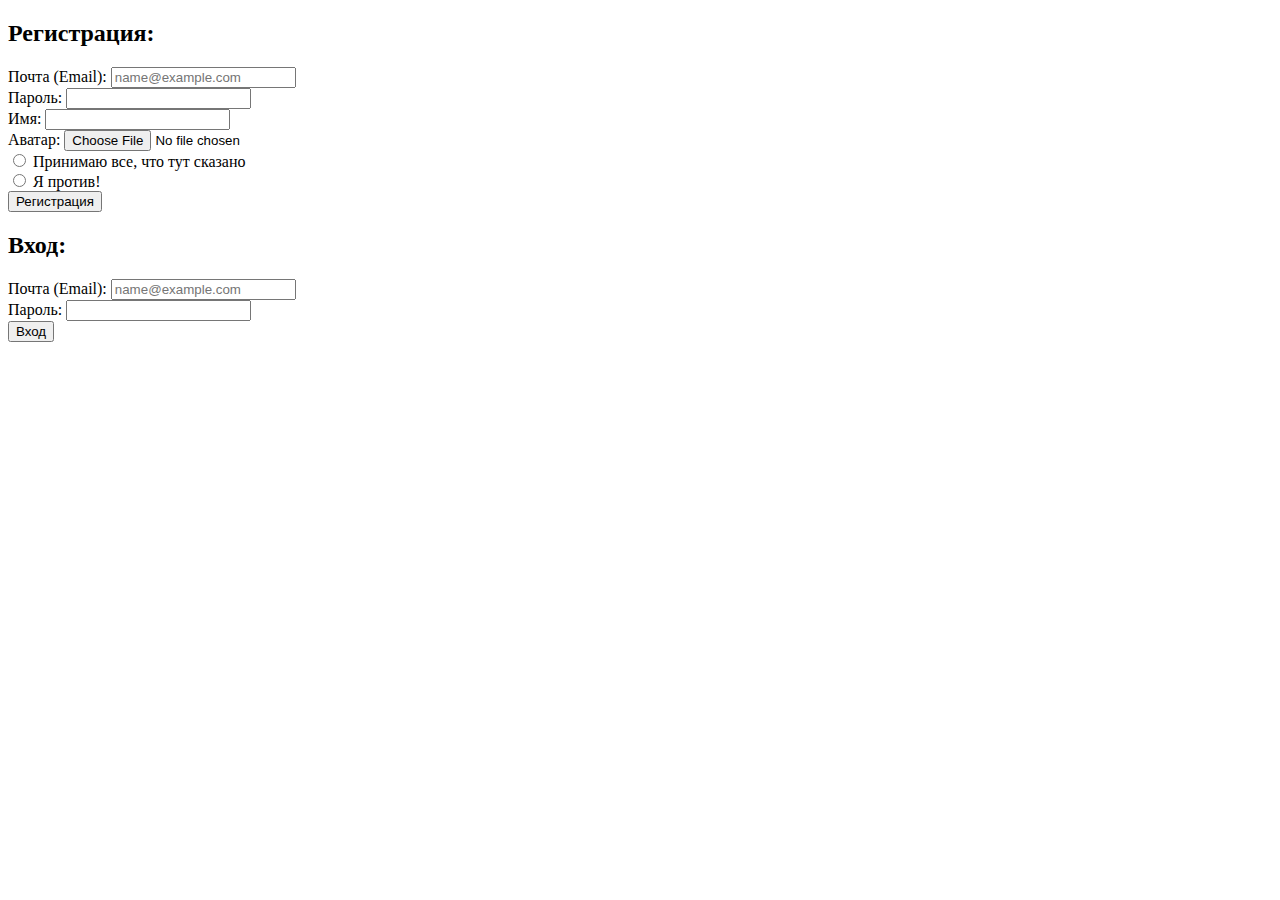
<file: 6/index.html>
<!DOCTYPE html>
<html lang="en">

<head>
  <meta charset="UTF-8">
  <meta name="viewport" content="width=device-width, initial-scale=1.0">
  <link rel="stylesheet" href="https://stackpath.bootstrapcdn.com/bootstrap/4.5.0/css/bootstrap.min.css"
    integrity="sha384-9aIt2nRpC12Uk9gS9baDl411NQApFmC26EwAOH8WgZl5MYYxFfc+NcPb1dKGj7Sk" crossorigin="anonymous">
  <title>Document</title>
</head>

<body>
  <div class="container mt-5">
    <form name="signUp">
      <h2 class="mt-5">Регистрация: </h2>
      <div class="form-row mt-3">
        <div class="col">
          <label for="exampleFormControlInput1">
            Почта (Email):
          </label>
          <input name="email" type="text" class="form-control" id="exampleFormControlInput1"
            placeholder="name@example.com">
        </div>
        <div class="col">
          <label for="exampleFormControlInput2">Пароль: </label>
          <input name="password" type="password" class="form-control" id="exampleFormControlInput2">
        </div>
      </div>

      <div class="form-row mt-3">
        <div class="col">
          <label for="exampleFormControlInput3">Имя: </label>
          <input name="name" class="form-control" id="exampleFormControlInput3">
        </div>
        <div class="col">
          <label for="exampleFormControlFile1">Аватар: </label>
          <input name="avatar" type="file" class="form-control-file" id="exampleFormControlFile1">
        </div>
      </div>

      <div>
        <div class="form-check">
          <input name="accept" class="form-check-input" type="radio" value="yes" id="defaultCheck1">
          <label class="form-check-label" for="defaultCheck1">
            Принимаю все, что тут сказано
          </label>
        </div>
        <div class="form-check">
          <input name="accept" class="form-check-input" type="radio" value="no" id="defaultCheck2">
          <label class="form-check-label" for="defaultCheck2">
            Я против!
          </label>
        </div>
      </div>

      <button type="submit" class="btn btn-primary mt-3">Регистрация</button>
    </form>
    <form name="signIn">
      <h2 class="mt-5">Вход: </h2>
      <div class="form-row mt-3">
        <div class="col">
          <label for="exampleFormControlInput11">Почта (Email): </label>
          <input name="email" type="email" class="form-control" id="exampleFormControlInput11"
            placeholder="name@example.com">
        </div>
        <div class="col">
          <label for="exampleFormControlInput12">Пароль: </label>
          <input name="password" type="password" class="form-control" id="exampleFormControlInput12">
        </div>
      </div>

      <button type="submit" class="btn btn-primary mt-3">Вход</button>
    </form>
  </div>
  <script src="./script.js"></script>
</body>

</html>
</file>
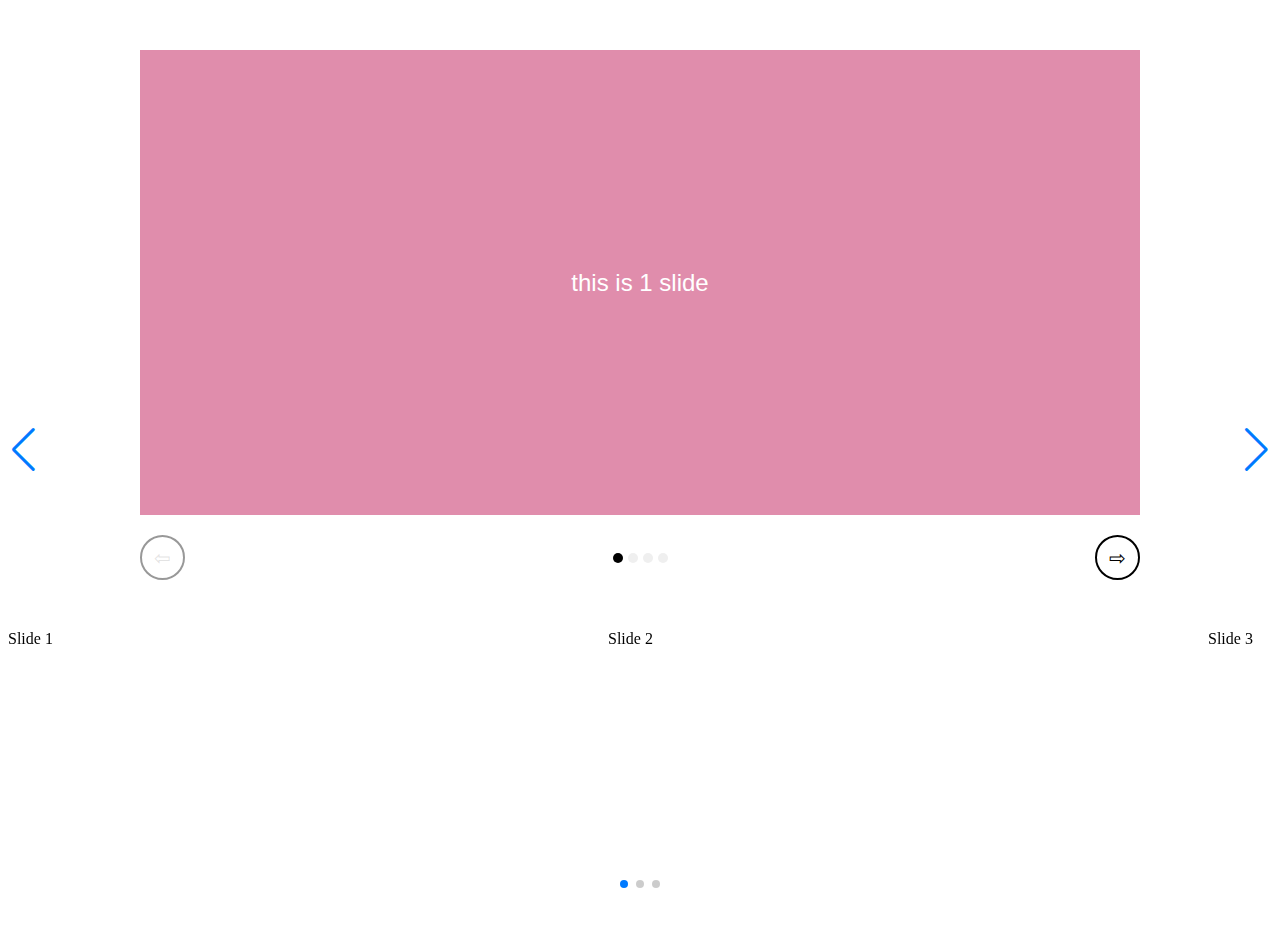
<file: 7/index.html>
<!DOCTYPE html>
<html lang="en">

<head>
  <meta charset="UTF-8">
  <meta name="viewport" content="width=device-width, initial-scale=1.0">
  <link rel="stylesheet" href="https://unpkg.com/swiper/swiper-bundle.min.css" />
  <link rel="stylesheet" href="./style.css">
  <title>Document</title>
</head>

<body>
  <div class="container">
    <div class="slider">
      <div class="slider__wrapper slider__wrapper_js">
        <div class="slider__inner-wrapper slider__inner-wrapper_js">
          <div class="slider__slide slider__slide_js">this is 1 slide</div>
          <div class="slider__slide slider__slide_js">this is 2 slide</div>
          <div class="slider__slide slider__slide_js">this is 3 slide</div>
          <div class="slider__slide slider__slide_js">this is 4 slide</div>
        </div>
      </div>
      <div class="slider__bottom-panel">
        <button class="slider__button slider__button-back_js slider__button_back">⇦</button>
        <div class="slider__pagination slider__pagination_js"></div>
        <button class="slider__button slider__button-next_js slider__button_next">⇨</button>
      </div>
    </div>
  </div>

  <!-- Slider main container -->
  <div class="swiper-container">
    <!-- Additional required wrapper -->
    <div class="swiper-wrapper">
      <!-- Slides -->
      <div class="swiper-slide">Slide 1</div>
      <div class="swiper-slide">Slide 2</div>
      <div class="swiper-slide">Slide 3</div>
    </div>
    <!-- If we need pagination -->
    <div class="swiper-pagination"></div>

    <!-- If we need navigation buttons -->
    <div class="swiper-button-prev"></div>
    <div class="swiper-button-next"></div>
  </div>
  <script src="https://unpkg.com/swiper/swiper-bundle.min.js"></script>
  <script src="./script.js"></script>
</body>

</html>
</file>
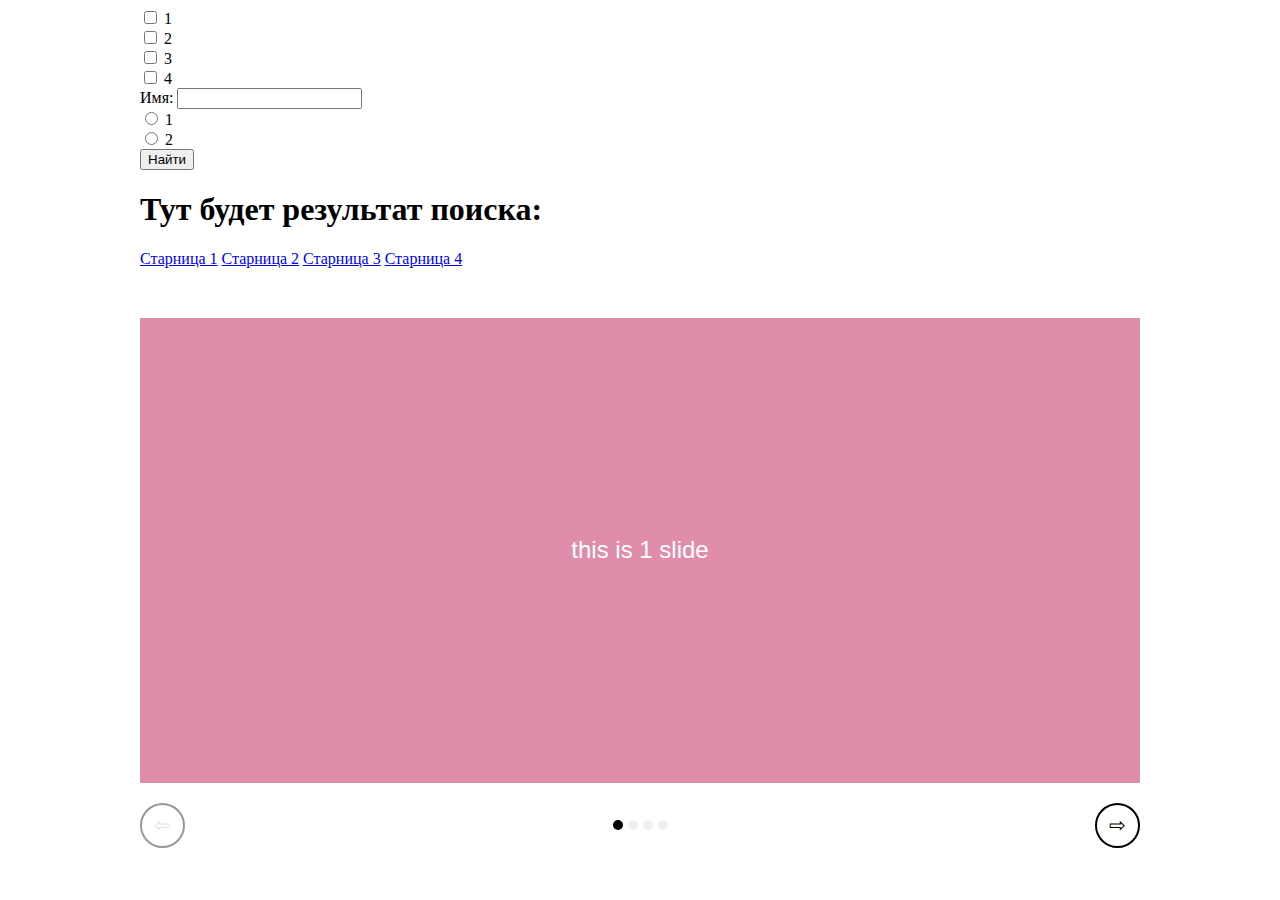
<file: 8/index.html>
<!DOCTYPE html>
<html lang="en">

<head>
  <meta charset="UTF-8">
  <meta http-equiv="X-UA-Compatible" content="IE=edge">
  <meta name="viewport" content="width=device-width, initial-scale=1.0">
  <link rel="stylesheet" href="https://stackpath.bootstrapcdn.com/bootstrap/4.5.0/css/bootstrap.min.css"
      integrity="sha384-9aIt2nRpC12Uk9gS9baDl411NQApFmC26EwAOH8WgZl5MYYxFfc+NcPb1dKGj7Sk" crossorigin="anonymous">
  <link rel="stylesheet" href="./style.css">
  <title>Document</title>
</head>

<body>

  <form class="container form_js">
    <div class="form-group form-check">
      <input name="selectOf" type="checkbox" class="form-check-input" id="exampleCheck1" value="1">
      <label class="form-check-label" for="exampleCheck1">1</label>
    </div>
    <div class="form-group form-check">
      <input name="selectOf" type="checkbox" class="form-check-input" id="exampleCheck2" value="2">
      <label class="form-check-label" for="exampleCheck2">2</label>
    </div>
    <div class="form-group form-check">
      <input name="selectOf" type="checkbox" class="form-check-input" id="exampleCheck3" value="3">
      <label class="form-check-label" for="exampleCheck3">3</label>
    </div>
    <div class="form-group form-check">
      <input name="selectOf" type="checkbox" class="form-check-input" id="exampleCheck4" value="4">
      <label class="form-check-label" for="exampleCheck4">4</label>
    </div>
    <div class="form-row mt-3">
      <div class="col">
        <label for="exampleFormControlInput3">Имя: </label>
        <input name="name" type="text" class="form-control" id="exampleFormControlInput3">
      </div>
      <div class="col">
        <div class="form-group form-radio">
          <input name="option" type="radio" class="form-radio-input" id="exampleCheck5" value="1">
          <label class="form-radio-label" for="exampleCheck5">1</label>
        </div>
        <div class="form-group form-radio">
          <input name="option" type="radio" class="form-radio-input" id="exampleCheck6" value="2">
          <label class="form-radio-label" for="exampleCheck6">2</label>
        </div>
      </div>
    </div>
    <button type="submit" class="btn btn-primary">Найти</button>
  </form>

  <div class="container ">
    <h1>Тут будет результат поиска:</h1>
    <pre class="result_js"></div>
</div>

<div class="container pagination_js">
    <a href="?page=1" class="link_js">Старница 1</a>
    <a href="?page=2" class="link_js">Старница 2</a>
    <a href="?page=3" class="link_js">Старница 3</a>
    <a href="?page=4" class="link_js">Старница 4</a>
</div>

  <div class="container">
    <div class="slider">
      <div class="slider__wrapper slider__wrapper_js">
        <div class="slider__inner-wrapper slider__inner-wrapper_js">
          <div class="slider__slide slider__slide_js">this is 1 slide</div>
          <div class="slider__slide slider__slide_js">this is 2 slide</div>
          <div class="slider__slide slider__slide_js">this is 3 slide</div>
          <div class="slider__slide slider__slide_js">this is 4 slide</div>
        </div>
      </div>
      <div class="slider__bottom-panel">
        <button class="slider__button slider__button-back_js slider__button_back">⇦</button>
        <div class="slider__pagination slider__pagination_js"></div>
        <button class="slider__button slider__button-next_js slider__button_next">⇨</button>
      </div>
    </div>
  </div>
  <script src="./script.js"></script>
</body>
</html>
</file>
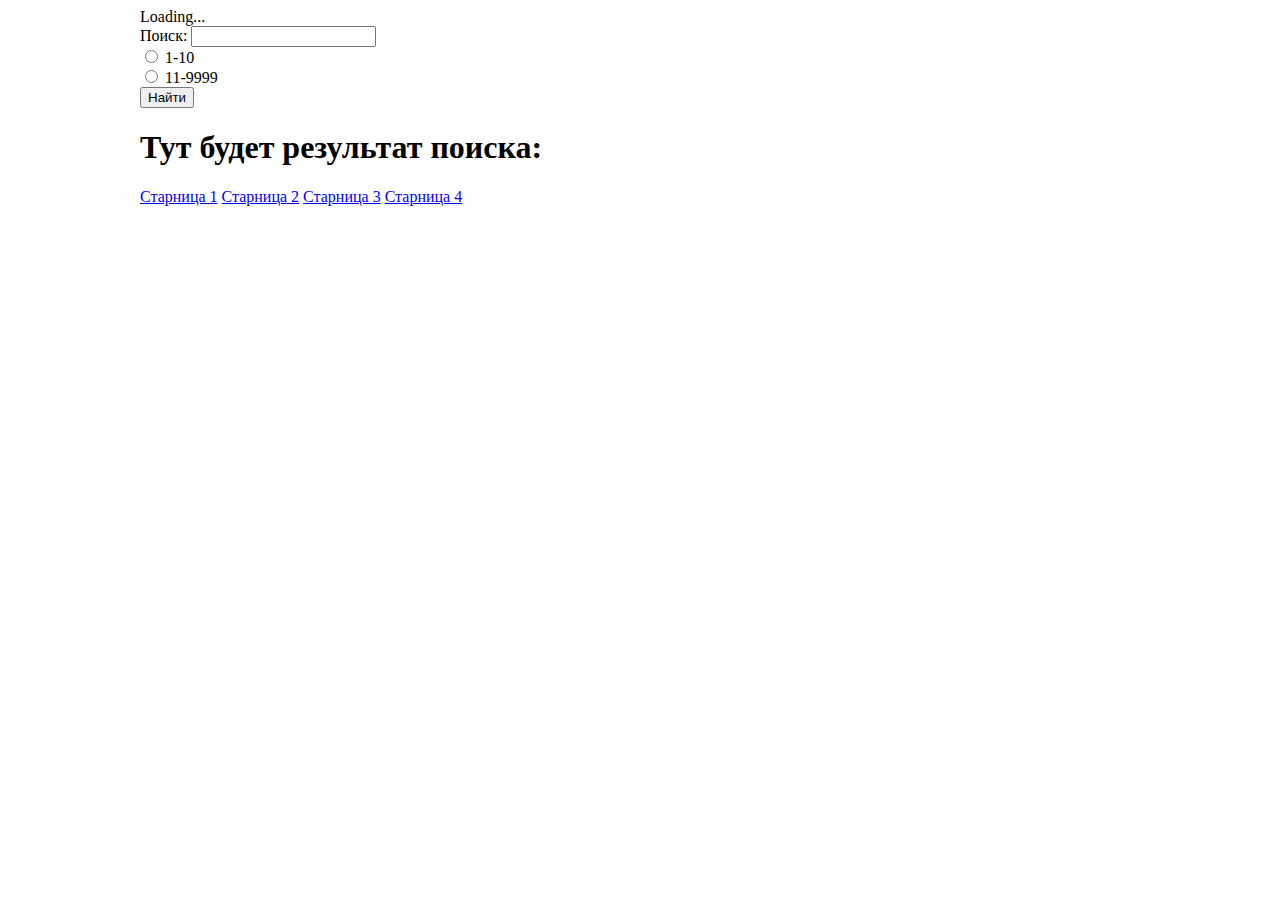
<file: 9/index.html>
<!DOCTYPE html>
<html lang="en">

<head>
  <meta charset="UTF-8">
  <meta http-equiv="X-UA-Compatible" content="IE=edge">
  <meta name="viewport" content="width=device-width, initial-scale=1.0">
  <link rel="stylesheet" href="https://stackpath.bootstrapcdn.com/bootstrap/4.5.0/css/bootstrap.min.css"
    integrity="sha384-9aIt2nRpC12Uk9gS9baDl411NQApFmC26EwAOH8WgZl5MYYxFfc+NcPb1dKGj7Sk" crossorigin="anonymous">
  <link rel="stylesheet" href="./style.css">
  <title>Document</title>
</head>

<body>

  <form class="container form_js">
    <div class="tag-box_js">

    </div>
    <div class="form-row mt-3">
      <div class="col">
        <label for="exampleFormControlInput3">Поиск: </label>
        <input name="name" type="text" class="form-control" id="exampleFormControlInput3">
      </div>
      <div class="col">
        <div class="form-group form-radio">
          <input name="views" type="radio" class="form-radio-input" id="Check5" value="1-10">
          <label class="form-radio-label" for="Check5">1-10</label>
        </div>
        <div class="form-group form-radio">
          <input name="views" type="radio" class="form-radio-input" id="Check6" value="11-9999">
          <label class="form-radio-label" for="Check6">11-9999</label>
        </div>
      </div>
    </div>
    <button type="submit" class="btn btn-primary">Найти</button>
  </form>

  <div class="container ">
    <h1>Тут будет результат поиска:</h1>
    <div class="result_js row"></div>
  </div>

  <div class="container pagination_js">
    <a href="?page=1" class="link_js">Старница 1</a>
    <a href="?page=2" class="link_js">Старница 2</a>
    <a href="?page=3" class="link_js">Старница 3</a>
    <a href="?page=4" class="link_js">Старница 4</a>
  </div>
  <script src="./script.js"></script>
</body>
</html>
</file>
<file: 7/style.css>
.container {
  max-width: 1000px;
  margin-right: auto;
  margin-left: auto;
  padding-right: 20px;
  padding-left: 20px;
}

.slider {
  font-family: "Fira Sans", sans-serif;
  margin: 50px auto;
}
.slider__wrapper {
  height: 465px;
  overflow: hidden;
  user-select: none;  
}
.slider__inner-wrapper {
  display: flex;
  height: 100%;
}
.slider__slide {
  display: flex;
  flex-shrink: 0;
  align-items: center;
  justify-content: center;
  font-size: 24px;
  color: #fff;
}
.slider__slide:nth-child(1) {
  background-color: #e08dac;
}
.slider__slide:nth-child(2) {
  background-color: #45cb85;
}
.slider__slide:nth-child(3) {
  background-color: #f79824;
}
.slider__slide:nth-child(4) {
  background-color: crimson;
}



.slider__bottom-panel {
  margin-top: 20px;
  display: flex;
  align-items: center;
  justify-content: space-between;
}
.slider__dot {
  width: 10px;
  height: 10px;
  border: none;
  padding: 0;
  border-radius: 50%;
  outline: none;
  cursor: pointer;
  transition: background-color .4s;
}
.slider__dot:not(:last-child) {
  margin-right: 5px;
}
.slider__dot_active {
  background-color: #000;
}
.slider__dot:not(.slider__dot_active):hover, .slider__dot:not(.slider__dot_active):focus {
  background-color: gray;
}
.slider__button {
  width: 45px;
  height: 45px;
  border: 2.5px solid #000;
  border-radius: 50px;
  background-color: transparent;
  font-size: 20px;
  outline: none;
  transition: all .5s;
}
.slider__button:not(:disabled):hover, .slider__button:not(:disabled):focus {
  cursor: pointer;
  background-color: #000;
  color: #fff;
}
.slider__button:disabled {
  opacity: .4;
  pointer-event: none;
  user-select: none;
}
.swiper-container {
  width: 600px;
  height: 300px;
}

.swiper-container {
  width: 600px;
  height: 300px;
}
</file>
<file: 8/style.css>
.container {
  max-width: 1000px;
  margin-right: auto;
  margin-left: auto;
  padding-right: 20px;
  padding-left: 20px;
}

.slider {
  font-family: "Fira Sans", sans-serif;
  margin: 50px auto;
}
.slider__wrapper {
  height: 465px;
  overflow: hidden;
  user-select: none;  
}
.slider__inner-wrapper {
  display: flex;
  height: 100%;
}
.slider__slide {
  display: flex;
  flex-shrink: 0;
  align-items: center;
  justify-content: center;
  font-size: 24px;
  color: #fff;
}
.slider__slide:nth-child(1) {
  background-color: #e08dac;
}
.slider__slide:nth-child(2) {
  background-color: #45cb85;
}
.slider__slide:nth-child(3) {
  background-color: #f79824;
}
.slider__slide:nth-child(4) {
  background-color: crimson;
}



.slider__bottom-panel {
  margin-top: 20px;
  display: flex;
  align-items: center;
  justify-content: space-between;
}
.slider__dot {
  width: 10px;
  height: 10px;
  border: none;
  padding: 0;
  border-radius: 50%;
  outline: none;
  cursor: pointer;
  transition: background-color .4s;
}
.slider__dot:not(:last-child) {
  margin-right: 5px;
}
.slider__dot_active {
  background-color: #000;
}
.slider__dot:not(.slider__dot_active):hover, .slider__dot:not(.slider__dot_active):focus {
  background-color: gray;
}
.slider__button {
  width: 45px;
  height: 45px;
  border: 2.5px solid #000;
  border-radius: 50px;
  background-color: transparent;
  font-size: 20px;
  outline: none;
  transition: all .5s;
}
.slider__button:not(:disabled):hover, .slider__button:not(:disabled):focus {
  cursor: pointer;
  background-color: #000;
  color: #fff;
}
.slider__button:disabled {
  opacity: .4;
  pointer-event: none;
  user-select: none;
}
.swiper-container {
  width: 600px;
  height: 300px;
}

.swiper-container {
  width: 600px;
  height: 300px;
}
</file>
<file: 9/style.css>
.container {
  max-width: 1000px;
  margin-right: auto;
  margin-left: auto;
  padding-right: 20px;
  padding-left: 20px;
}

.slider {
  font-family: "Fira Sans", sans-serif;
  margin: 50px auto;
}
.slider__wrapper {
  height: 465px;
  overflow: hidden;
  user-select: none;  
}
.slider__inner-wrapper {
  display: flex;
  height: 100%;
}
.slider__slide {
  display: flex;
  flex-shrink: 0;
  align-items: center;
  justify-content: center;
  font-size: 24px;
  color: #fff;
}
.slider__slide:nth-child(1) {
  background-color: #e08dac;
}
.slider__slide:nth-child(2) {
  background-color: #45cb85;
}
.slider__slide:nth-child(3) {
  background-color: #f79824;
}
.slider__slide:nth-child(4) {
  background-color: crimson;
}



.slider__bottom-panel {
  margin-top: 20px;
  display: flex;
  align-items: center;
  justify-content: space-between;
}
.slider__dot {
  width: 10px;
  height: 10px;
  border: none;
  padding: 0;
  border-radius: 50%;
  outline: none;
  cursor: pointer;
  transition: background-color .4s;
}
.slider__dot:not(:last-child) {
  margin-right: 5px;
}
.slider__dot_active {
  background-color: #000;
}
.slider__dot:not(.slider__dot_active):hover, .slider__dot:not(.slider__dot_active):focus {
  background-color: gray;
}
.slider__button {
  width: 45px;
  height: 45px;
  border: 2.5px solid #000;
  border-radius: 50px;
  background-color: transparent;
  font-size: 20px;
  outline: none;
  transition: all .5s;
}
.slider__button:not(:disabled):hover, .slider__button:not(:disabled):focus {
  cursor: pointer;
  background-color: #000;
  color: #fff;
}
.slider__button:disabled {
  opacity: .4;
  pointer-event: none;
  user-select: none;
}
.swiper-container {
  width: 600px;
  height: 300px;
}

.swiper-container {
  width: 600px;
  height: 300px;
}
</file>
